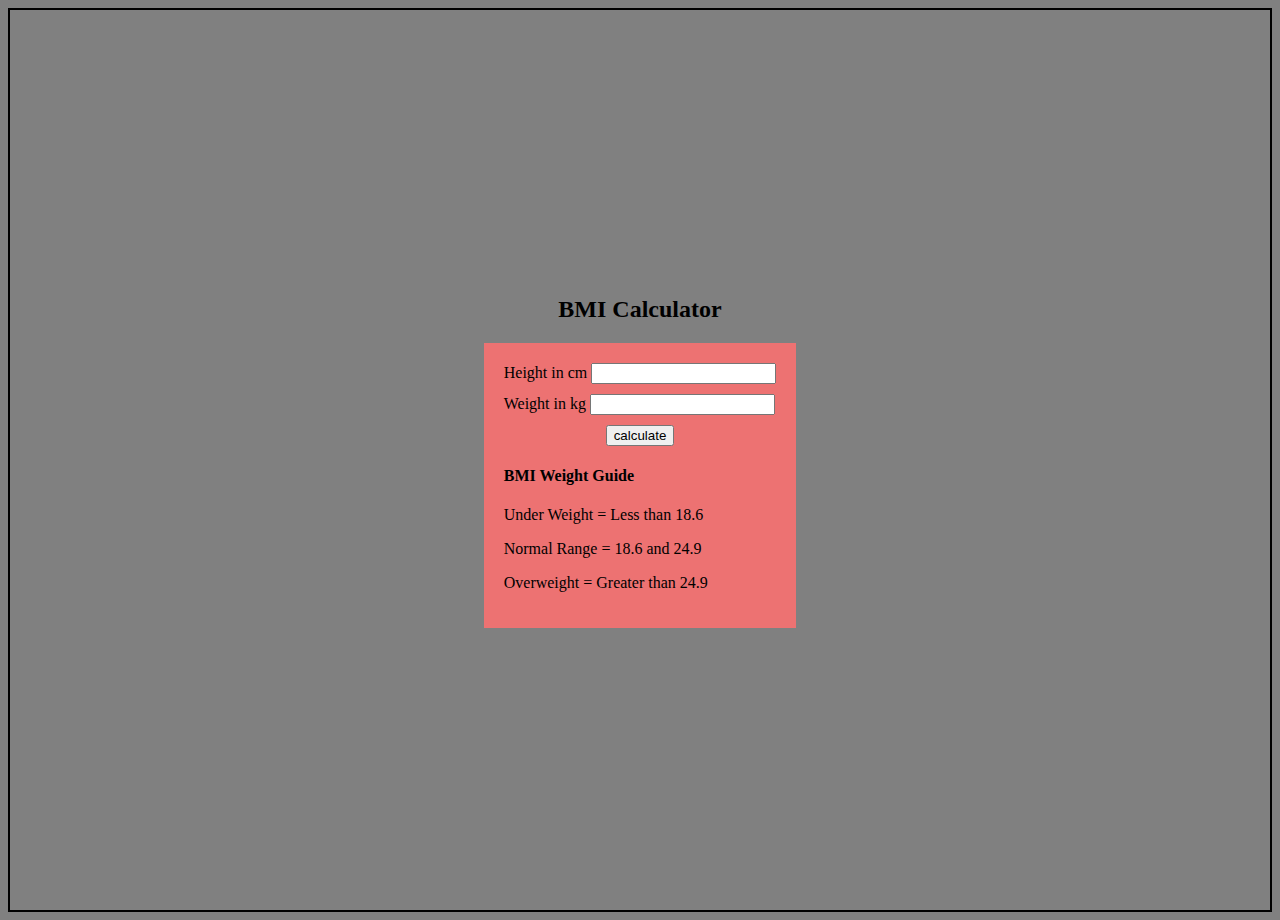
<file: BMI Calculator/index.html>
<html lang="en">
<head>
    <meta charset="UTF-8">
    <meta name="viewport" content="width=device-width, initial-scale=1.0">
    <title>BMI Calculator</title>
    <style>
       .main{
        display: flex;
        flex-direction: column;
        align-items: center;
        justify-content: center;
        /* justify-items: flex-start; */
        border: 2px solid black;
        height: 100vh;
        
       }
       body{
        background-color: grey;
       }
       .calculate-button{
        display: flex;
        justify-content: center;
        margin: 10px;
       }
       .mera-form{
        background-color: rgb(237, 114, 114);
        display: flex;
        flex-direction: column;
        align-items: center;
       }
       .container{
        margin: 20px;
       }
       .height-input{
        margin-bottom: 10px;
       }
       
       
       
       
    </style>
</head>
<body>
    <div class="main">
        <div class="title">
            <h2>BMI Calculator</h2>
        </div>
        <form class="mera-form">
            <div class="container">
                <div class="height-input">
                    <label for="height-input">Height in cm</label>
                    <input type="number" name="" id="height-input">
                </div>
                <div class="weight-input">
                    <label for="weight-input">Weight in kg</label>
                    <input type="number" name="" id="weight-input">
                </div>
                <div class="calculate-button">
                    <button type="submit">calculate</button>
                </div>
                <div id="result"></div>
                <div class="check">
                    <h4>BMI Weight Guide</h4>
                    <p>Under Weight = Less than 18.6</p>
                    <p>Normal Range = 18.6 and 24.9</p>
                    <p>Overweight = Greater than 24.9</p>
                </div>
            </div>
        </form>
    </div>
</body>
<script>
    const form = document.querySelector('form')

    form.addEventListener('submit',function(e){
        e.preventDefault()

        const height=parseInt(document.querySelector('#height-input').value)
        const weight=parseInt(document.querySelector('#weight-input').value)
        const result=document.querySelector('#result')
        console.log(result)
        if(height==='' || height <0 || isNaN(height)){
            result.innerHTML = 'Please give a valid height'
        }else if(weight==='' || weight <0 || isNaN(weight)){
            result.innerHTML = 'Please give a valid height'
        }else{
           const bmi = (weight/((height*height)/10000)).toFixed(2)
        //    display in result
            if(bmi<18.6){
                result.innerHTML=`<span>${bmi},You are Under weight</span>`
            }
            else if(bmi>=18.6 && bmi<24.9){
                result.innerHTML=`<span>${bmi},You are in normal range</span>`
            }
            else{
                result.innerHTML=`<span>${bmi},You are a overweight</span>`
            }
            }

    })


</script>
</html>
</file>
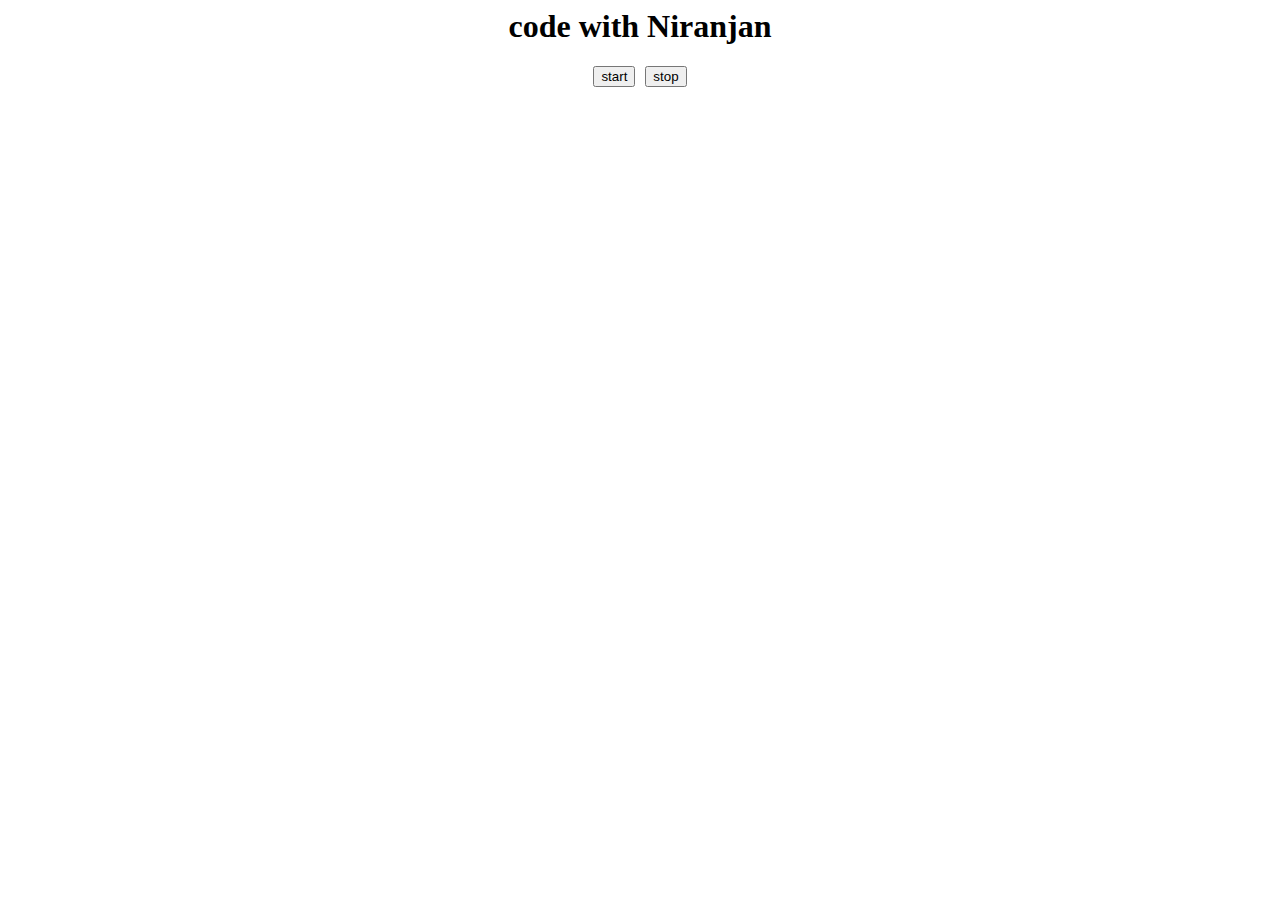
<file: changing color/index.html>
<html lang="en">
<head>
    <meta charset="UTF-8">
    <meta name="viewport" content="width=device-width, initial-scale=1.0">
    <title>Color changing</title>
    <style>
       h1{
        display: flex;
        justify-content: center;
       }
       .box{
        display: flex;
        justify-content: center;
        gap: 10px;
       }

 
    </style>
</head>
<body>
    <h1>code with Niranjan</h1>
    <div class="box">
       <button type="submit"  id="start">start</button>
       <button type="submit" id="stop">stop</button>
    </div>
</body>
<script>
    const color_code="0123456789abcdef"
    let color=[];
    let real_color;
    let hold;
    const start_hold=document.querySelector('#start').addEventListener('click',function(){
        if(!hold){
        hold=setInterval(function(){
            for (let  x = 0;  x < 6;  x++) {
            const random_number=Math.floor(Math.random()*16)
            const element = color_code[random_number]
            color.push(element)
            }
            real_color=color.join('')
            color=[]
            document.body.style.backgroundColor=real_color
        },1000)
    }})

    const stop_hold=document.querySelector('#stop').addEventListener('click',function(){
        if(hold){
        clearInterval(hold)
        hold=null
    }})
</script>
</html>
</file>
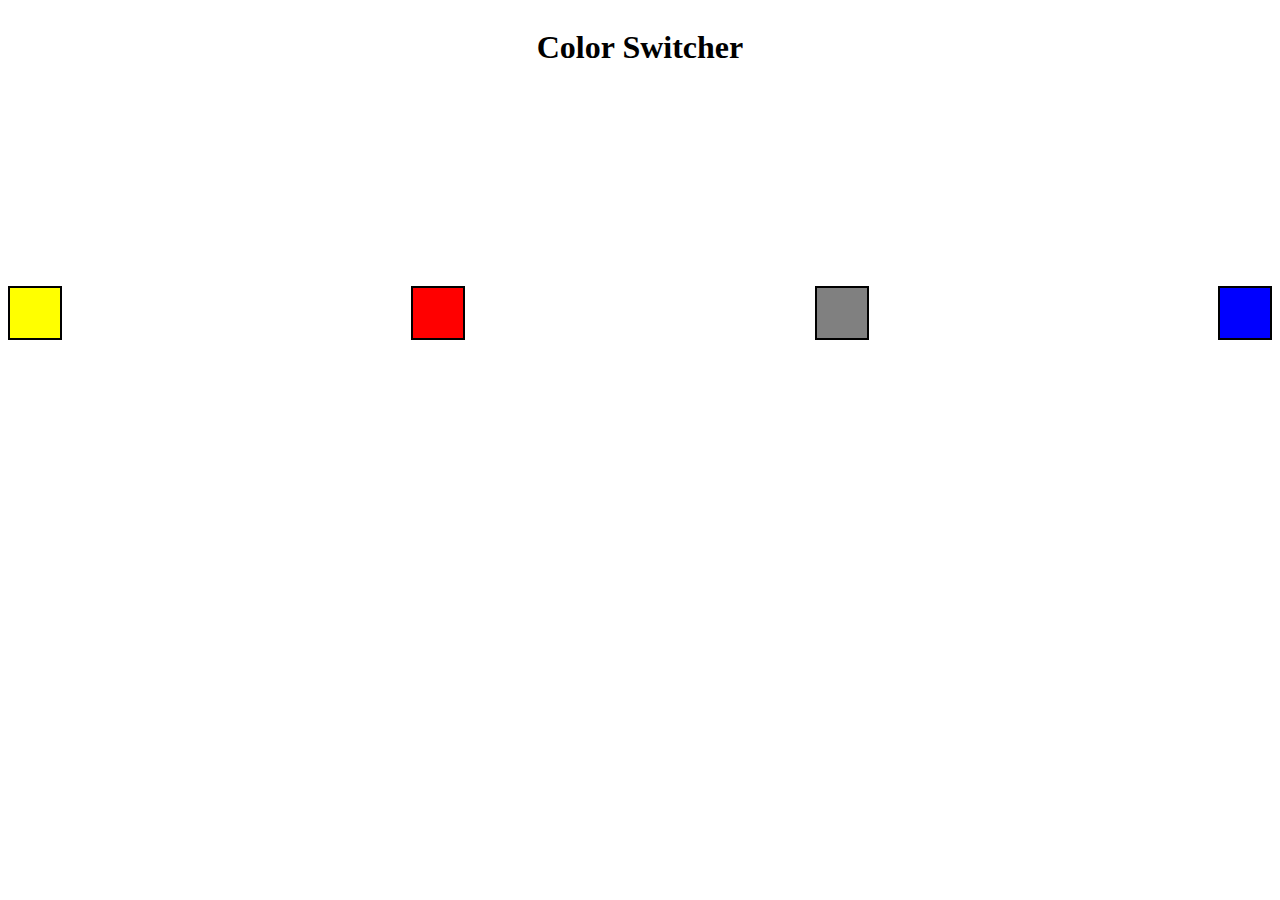
<file: Color Switcher/index.html>
<html lang="en">
<head>
    <meta charset="UTF-8">
    <meta name="viewport" content="width=device-width, initial-scale=1.0">
    <title>Color switcher</title>
    <style>
        .button{
            width: 50px;
            height: 50px;
            border: 2px solid black;
        }
        #yellow{
            background-color: yellow;
        }
        #red{
            background-color: red;
        }
        #grey{
            background-color: grey ;
        }
        #blue{
            background-color: blue;
        }
        .box{
            height: 50vh;
            display: flex;
            justify-content: center;
            align-items: center;
            justify-content: space-between;
            }
        .home-title{
            display: flex;
            justify-content: center;
        }
    </style>
</head>
<body>
    <div class="home-title">
        <h1>Color Switcher</h1>
    </div>
    <div class="box" id="white">
        <div class="button" id="yellow"></div>
        <div class="button" id="red"></div>
        <div class="button" id="grey"></div>
        <div class="button" id="blue"></div>
    </div>
</body>
<script>
    const buttons=document.querySelectorAll('.button')
    // console.log(buttons)
    const body = document.querySelector('.box')
    console.log(body)
    // body.addEventListener('click',function(e){
    //     document.body.style.backgroundColor='black'
    // })
    body.addEventListener('click',function(e){
        console.log(e)
        console.log(e.target.id)
        const home_color=e.target.id

        if(home_color==='white'){
            document.body.style.backgroundColor='white'
        } 
    })

    buttons.forEach(function(button){
        console.log(button);
        button.addEventListener('click',function(e){
            console.log(e)
            const change_color=e.target.id
            if (change_color==='grey') {
                document.body.style.backgroundColor='grey'
            }
            else if(change_color==='red'){
                document.body.style.backgroundColor='red'
            }
            else if(change_color==='blue'){
                document.body.style.backgroundColor='blue'
            }
            else if(change_color==='yellow'){
                document.body.style.backgroundColor='yellow'
            }
           
        })
    })

</script>
</html>
</file>
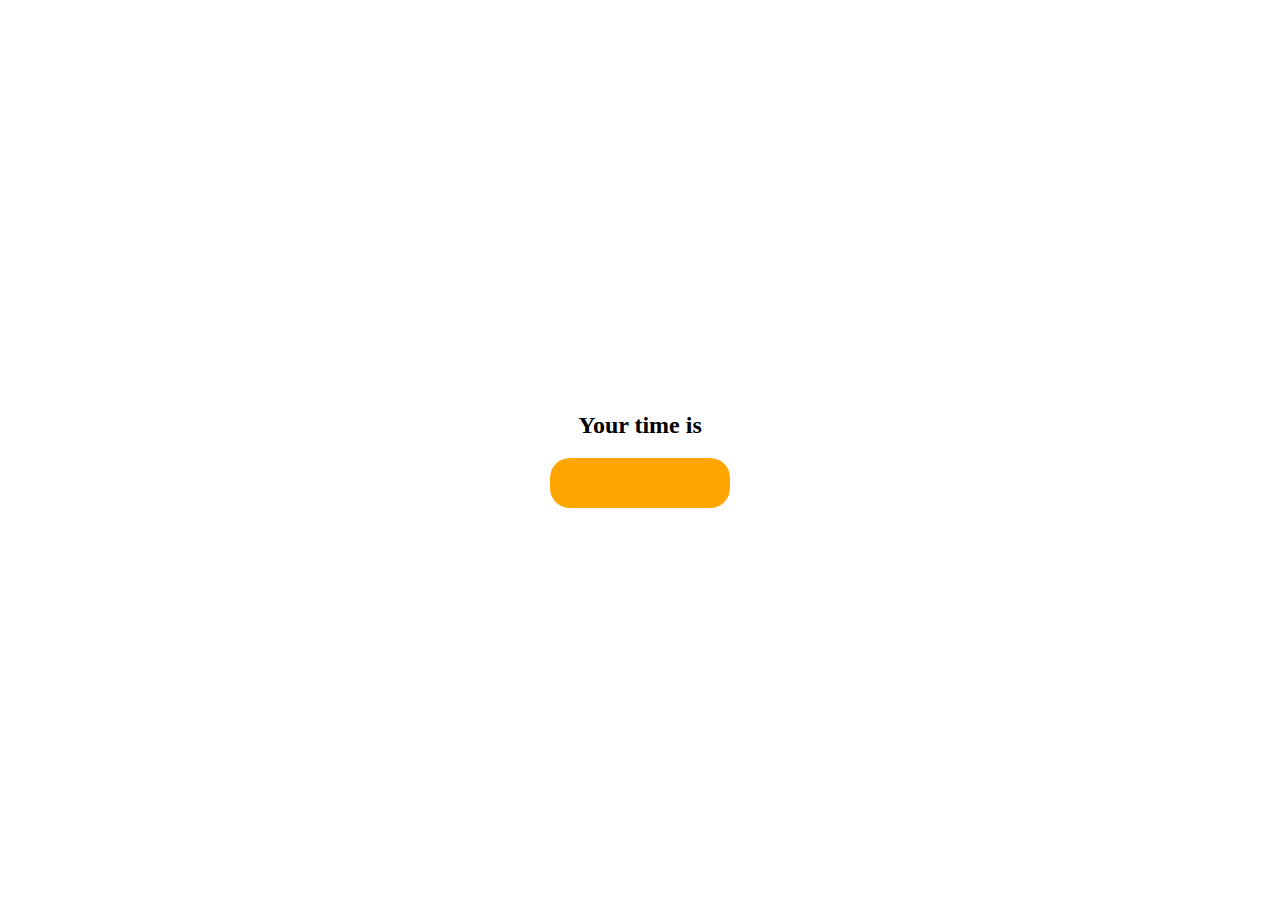
<file: Digital Clock/index.html>
<html lang="en">
<head>
    <meta charset="UTF-8">
    <meta name="viewport" content="width=device-width, initial-scale=1.0">
    <title>Digital Clock</title>
    <style>
        body{
            display: flex;
            justify-content: center;
        }
        .container{
            display: flex;
            flex-direction: column;
            justify-content: center;
            align-items: center;
        }
        .clock{
            width: 180px;
            height: 50px;
            border-radius: 20px;
            /* border: 1px solid black; */
            background-color: orange;
            display: flex;
            /* justify-content: center; */
            align-items: center;
            justify-content: center;
            font-size: 1.2rem;
        }
    </style>
</head>
<body>
    <div class="container">
        <div class="label"><h2>Your time is</h2></div>
        <div class="clock"></div>
    </div>
</body>
<script>
    // const clock=document.getElementsByClassName('clock')
    // console.log(clock.innerHTML)
    const clock=document.querySelector('.clock')
    // console.log(clock.innerHTML)
    setInterval(function(){
        let date = new Date()
    let time=date.toLocaleTimeString()
    clock.innerHTML= `<h3>${time}<h3/>`
    },1000)
    
    
</script>
</html>
</file>
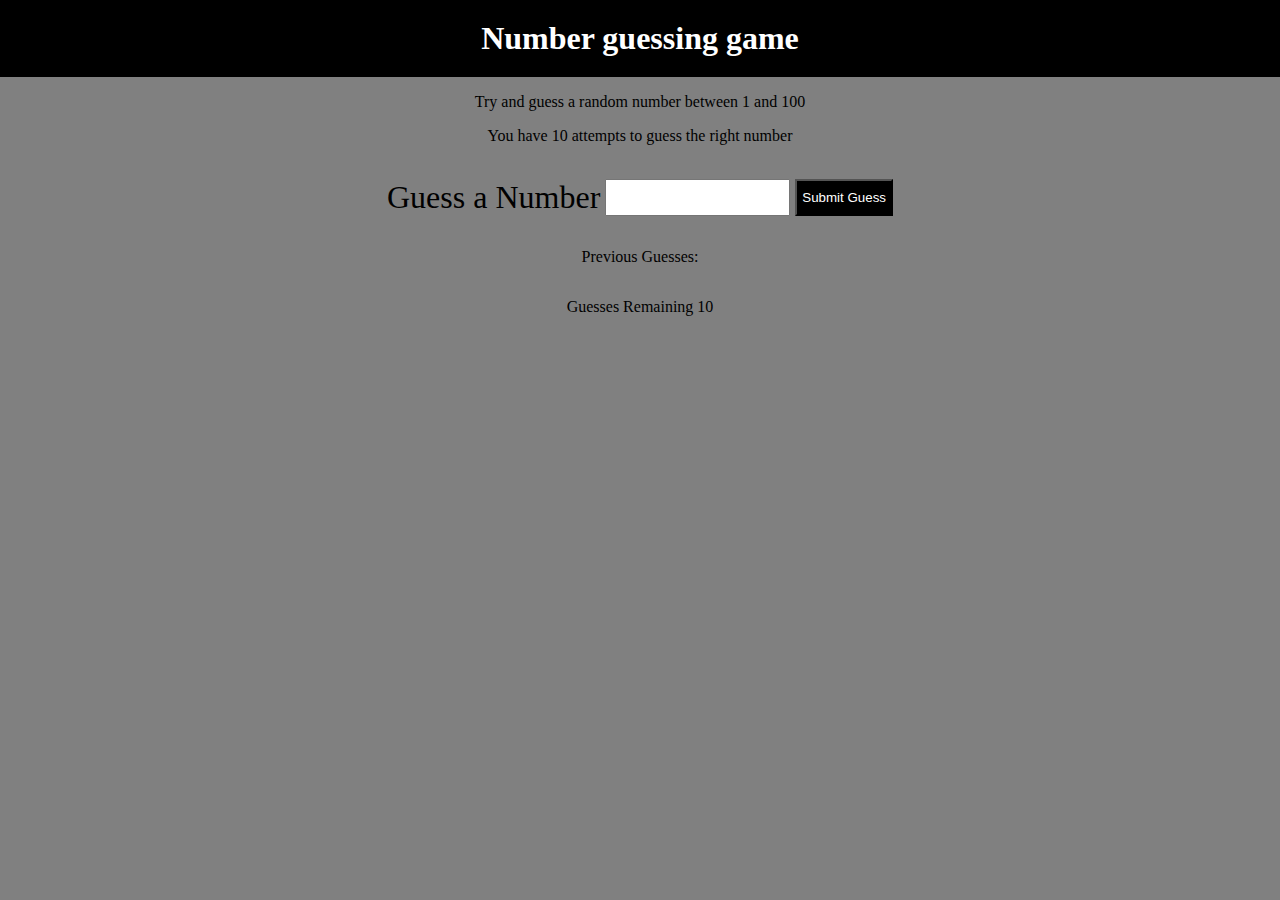
<file: Number Guess/index.html>
<html lang="en">
<head>
    <meta charset="UTF-8">
    <meta name="viewport" content="width=device-width, initial-scale=1.0">
    <title>Guess Number</title>
    <style>
        body{
            margin: 0px;
            padding: 0px;
            background-color: grey;
        }
        .main-heading{
            background-color: black;
            color: white;
            display: flex;
            justify-content: center;
            /* margin-top: 10px; */
            margin-bottom: 10px;
            padding: 20px;
        }
        .intro{
            display: flex;
            justify-content: center;
        }
        .form{
            display: flex;
            justify-content: center;
            gap: 5px;
        }
        .resultParas{
            display: flex;
            flex-direction: column;
            align-items: center;
            gap: 0px;
            /* justify-content: center; */
        }
        #subt{
            background-color: black;
            color: white;
            padding: 5;
        }
        #guess{
            display: flex;
            align-items: center;
            font-size: 2rem;
        }
        /* .guesses{
            width: 20px;
            height: 10px;
            background-color: white;
        } */
    </style>
</head>
<body>
    <div id="wrapper">
        <h1 class="main-heading">Number guessing game</h1>
    <p class="intro">Try and guess a random number between 1 and 100</p>
    <p class="intro">You have 10 attempts to guess the right number</p>
    <br>
        <form class="form">
            <label for="guessField" id="guess">Guess a Number</label>
            <input type="text" class="guessField" id="guessField">
            <input type="submit" value="Submit Guess" id="subt">
        </form>
        <div class="resultParas">
            <p>Previous Guesses: <span class="guesses"></span></p>
            <p>Guesses Remaining <span class="lastResult">10</span></p>
            <p class="lowOrHi"></p>
        </div>
    </div>
    
</body>
<script>
    // console.log(typeof(Math.random()))
    let randomNumber = parseInt(Math.random()*100+1)
    const submit = document.querySelector('#subt')
    const userInput=document.querySelector('.guessField')
    const guessSlot=document.querySelector('.guesses')
    const remaining=document.querySelector('.lastResult')
    const lowOrHi=document.querySelector('.lowOrHi')
    const startOver=document.querySelector('.resultParas')

    const p =document.createElement('p')

    let prevGuess=[]
    let numGuess=1
    // it will disabled submit button after 10 guesses

    let playGame=true
    
    if (playGame) {
        submit.addEventListener('click',function(e){
            e.preventDefault();
            const guess=parseInt(userInput.value);
            // console.log(guess);
            validateGuess(guess)
        });
    }

    function validateGuess(guess){
        if(isNaN(guess)){
            alert('please enter a valid number')
        }else if(guess<1){
            alert('please enter a valid number')
        }else if(guess>100){
            alert('please enter a valid number')
        }
        else{
            prevGuess.push(guess)
            if(numGuess===11){
                displayGuess(guess)
                displayMessage(`Game Over. Random number was ${randomNumber}`)
                endGame()
            }else{
                displayGuess(guess)
                checkGuess(guess)

            }
        }
    }

    function checkGuess(guess){
        if(guess===randomNumber){
            displayMessage(`You guessed it right`)
            endGame()
        }else if(guess<randomNumber){
            displayMessage('Number is TOOO low')
        }else if(guess>randomNumber){
            displayMessage('Number is TOO high')
        }
       
    }
    function displayMessage(message){
        lowOrHi.innerHTML=`<h2>${message}</h2>`;

    }
    function displayGuess(guess){
        userInput.value=''
        guessSlot.innerHTML+=`${guess},`
        numGuess++
        remaining.innerHTML = `${11-numGuess}`
        
    }
    function endGame(){
        userInput.value=''
        userInput.setAttribute('disabled','')
        p.classList.add('button')
        p.innerHTML=`<h1 id="newGame">Start new Game</h1>`
        startOver.appendChild(p)
        playGame=false
        newGame()
    }
    function newGame(){
        const newGameButton=document.querySelector('#newGame')
        newGameButton.addEventListener('click',function(e){
            randomNumber=parseInt(Math.random()*100+1)
            prevGuess=[]
            numGuess=1
            guessSlot.innerHTML=''
            remaining.innerHTML=`${11-numGuess}`
            userInput.removeAttribute('disabled')
            startOver.removeChild(p)
            displayMessage('')
            playGame=true 
        })
    }
    
</script>
</html>
</file>
